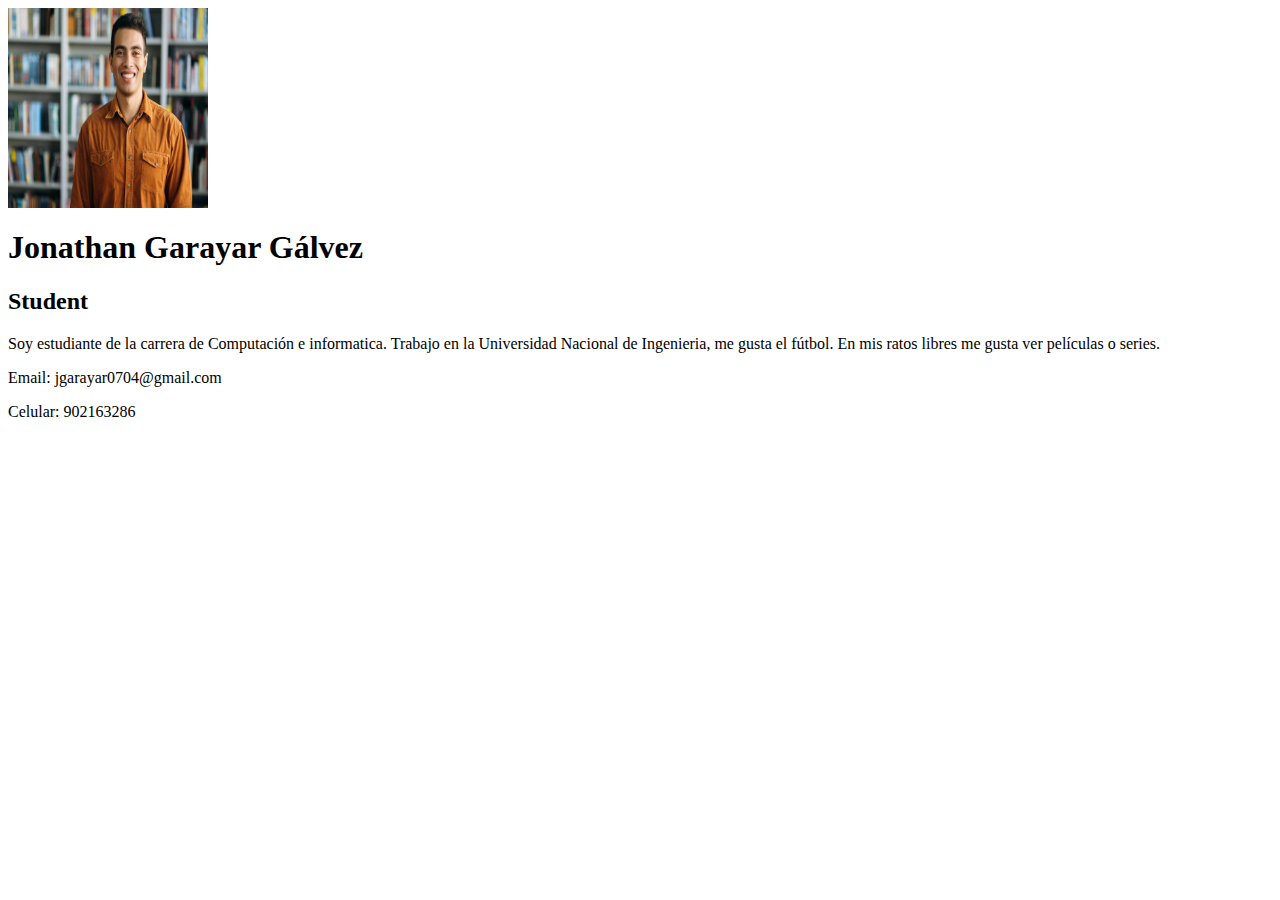
<file: 00_HTML/01_HTML/index.html>
<html>
    <head>
        <title>Tarjeta Personal</title>
    </head>
    <body>
        <img src="images/profesor.jpg" width="200" height="200">
        <h1>Jonathan Garayar Gálvez</h1>
        <h2>Student</h2>
        <p>Soy estudiante de la carrera de Computación e informatica.
        Trabajo en la Universidad Nacional de Ingenieria, me gusta el fútbol.
        En mis ratos libres me gusta ver películas o series.</p>
        <p>Email: jgarayar0704@gmail.com</p>
        <p>Celular: 902163286</p>
    </body>
</html>
</file>
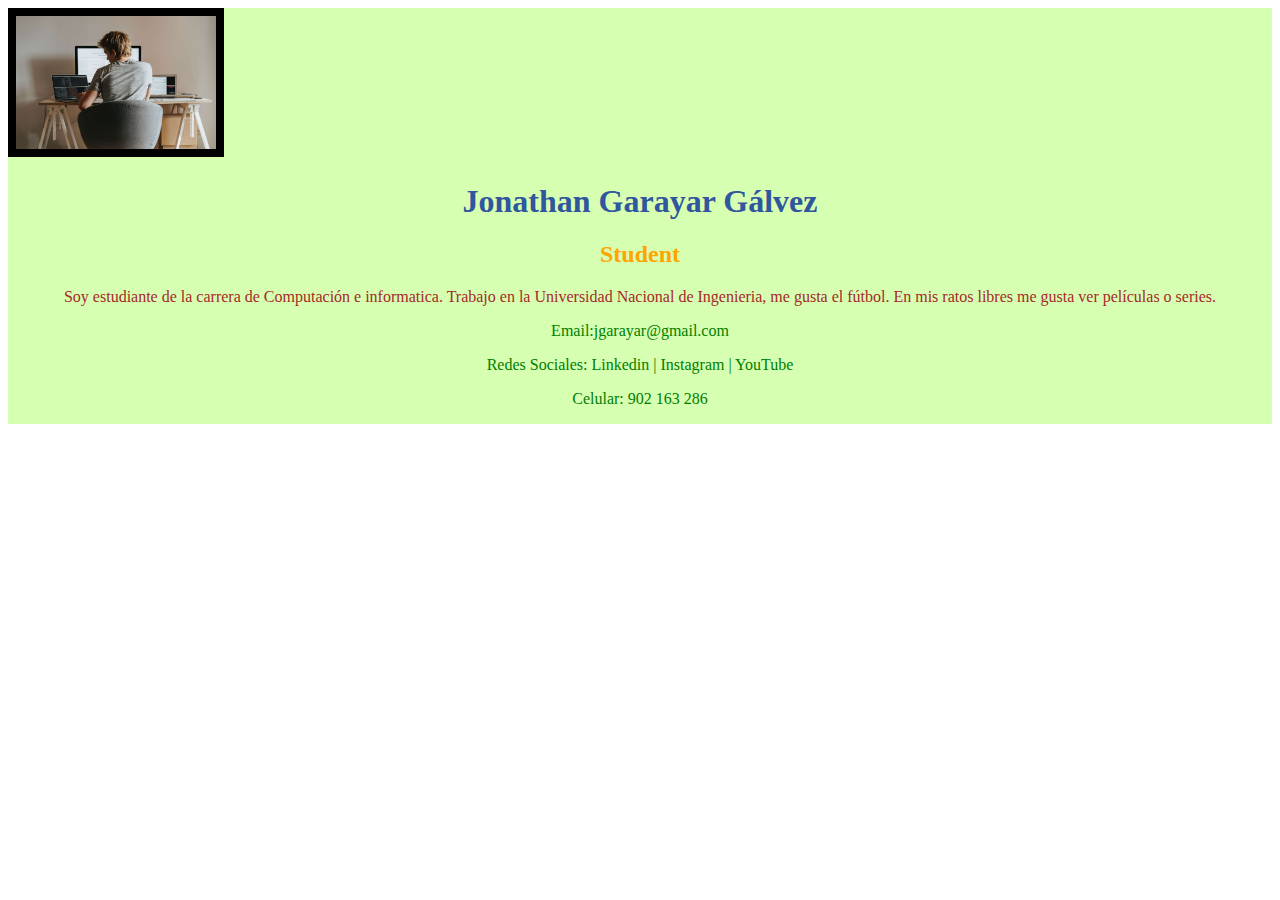
<file: 01_CSS/01_TARJETA/index.html>
<!DOCTYPE html>
<html lang="es">
<head>
    <meta charset="UTF-8">
    <meta name="viewport" content="width=device-width, initial-scale=1.0">
    <title>Tarjeta Personal</title>
    <link rel="stylesheet" href="css/estilos.css">
</head>

<body>
    <div class="contenedor-tarjeta">
        <div class="foto-perfil">
            <img src="image/programador.jpg">
        </div>
        <div class="nombre-cargo">
            <h1>Jonathan Garayar Gálvez</h1>
            <h2>Student</h2>
        </div>
        <div class="mi-descripcion">
            <p>Soy estudiante de la carrera de Computación e informatica.
                Trabajo en la Universidad Nacional de Ingenieria, me gusta el fútbol.
                En mis ratos libres me gusta ver películas o series.</p>
        </div>
        <div class="datos-contacto">
            <p>Email:jgarayar@gmail.com</p>
            <p>Redes Sociales: Linkedin | Instagram | YouTube </p>
            <p>Celular: 902 163 286</p>
        </div>
    </div>
</body>
</html>
</file>
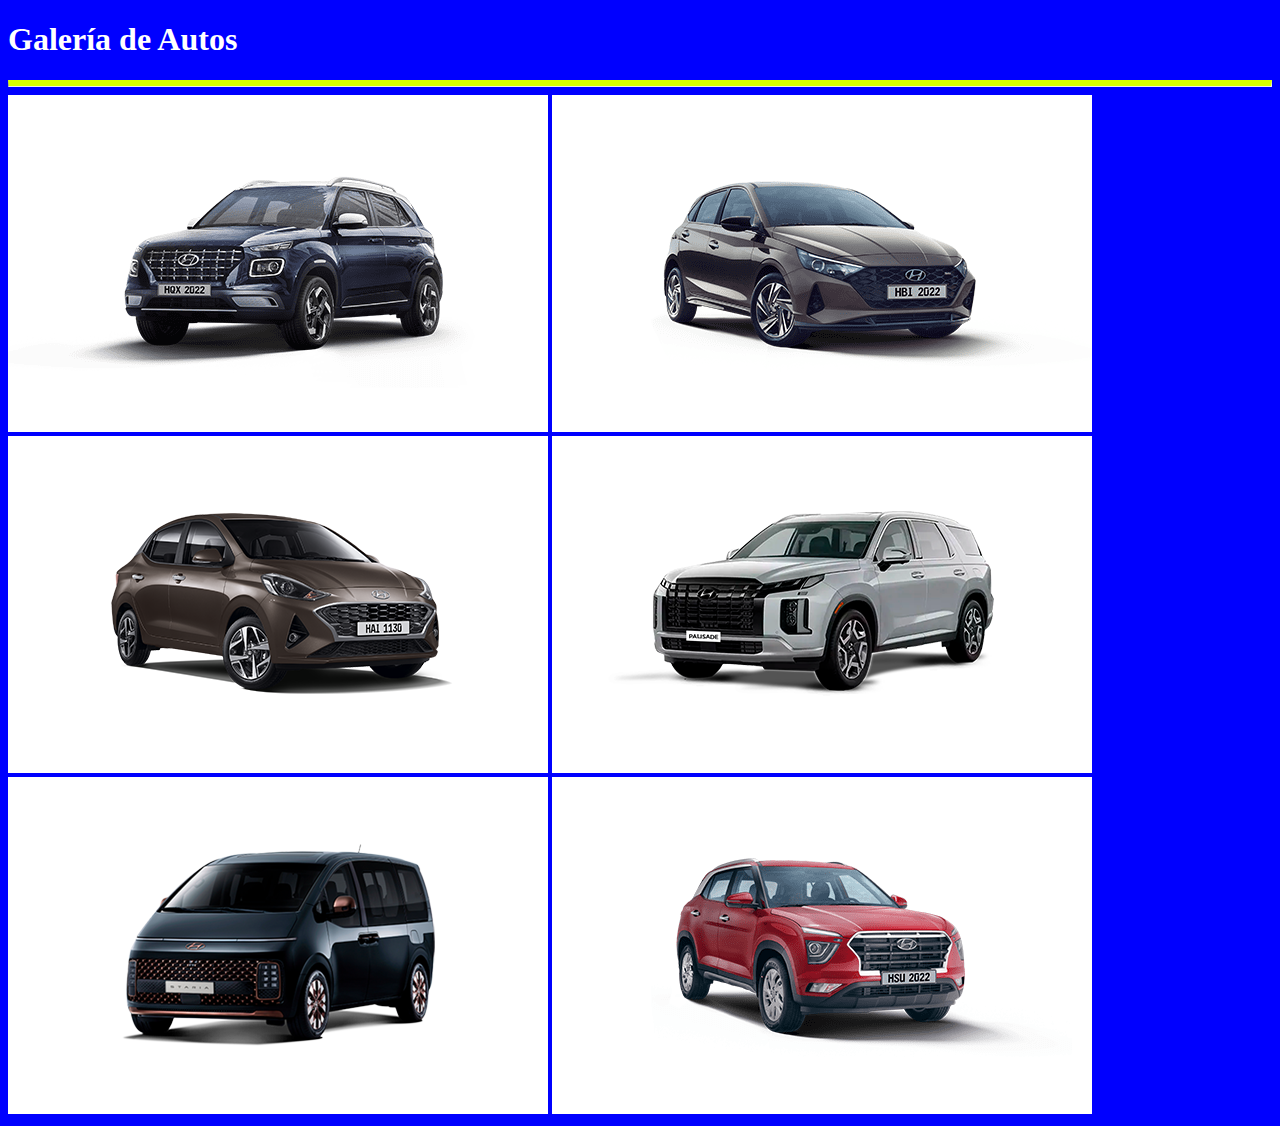
<file: 01_CSS/02_GaleríaAutos/index.html>
<!DOCTYPE html>
<html lang="es">
<head>
    <meta charset="UTF-8">
    <meta name="viewport" content="width=device-width, initial-scale=1.0">
    <title>Galería de Autos</title>
</head>
<body bgcolor="blue">
    <h1 style="color: white;">Galería de Autos</h1>
    <hr style="border-top: 6px solid rgb(217, 255, 0);">
    <img src="image/auto1.png">
    <img src="image/auto2.png">
    <img src="image/auto3.png">
    <img src="image/auto4.png">
    <img src="image/auto5.png">
    <img src="image/auto6.png">
</body>
</html>
</file>
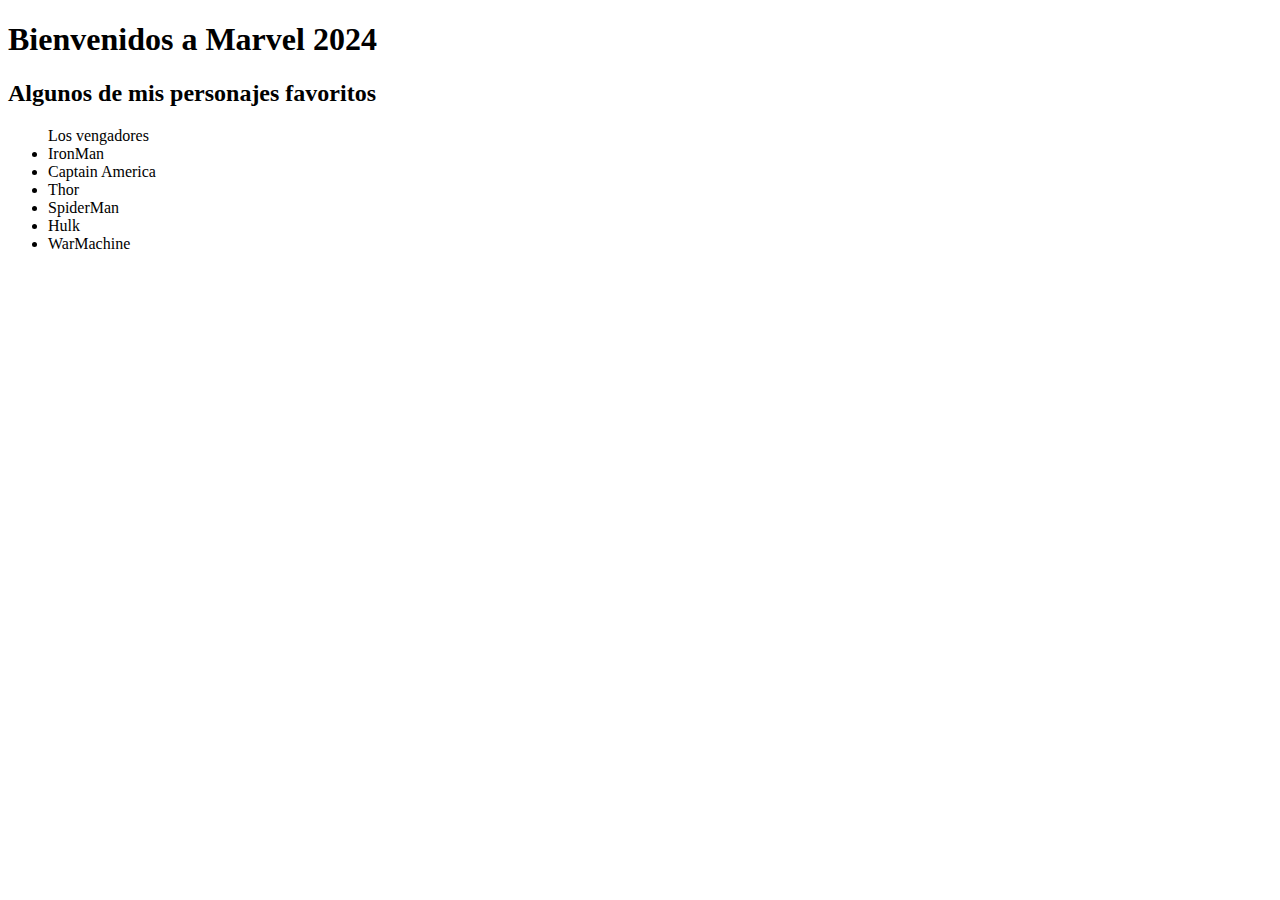
<file: 04_JS/01_RESALTAR/index.html>
<!DOCTYPE html>
<html lang="es">
<head>
    <meta charset="UTF-8">
    <meta name="viewport" content="width=device-width, initial-scale=1.0">
    <title>Hola JavaScript</title>
    <style>
    .red {
        background-color: yellow;
        color: red;
    }
    </style>
</head>
<body>
    <h1>Bienvenidos a Marvel 2024</h1>
    <h2 id="subtitulo">Algunos de mis personajes favoritos</h2>
    <ul>Los vengadores
        <li class="listAvenger">IronMan</li>
        <li class="listAvenger">Captain America</li>
        <li class="listAvenger">Thor</li>
        <li class="listAvenger">SpiderMan</li>
        <li class="listAvenger">Hulk</li>
        <li class="listAvenger">WarMachine</li>
    </ul>
</body>
<script src="/04_JS/01_RESALTAR/js/app.js"></script>
</html>
</file>
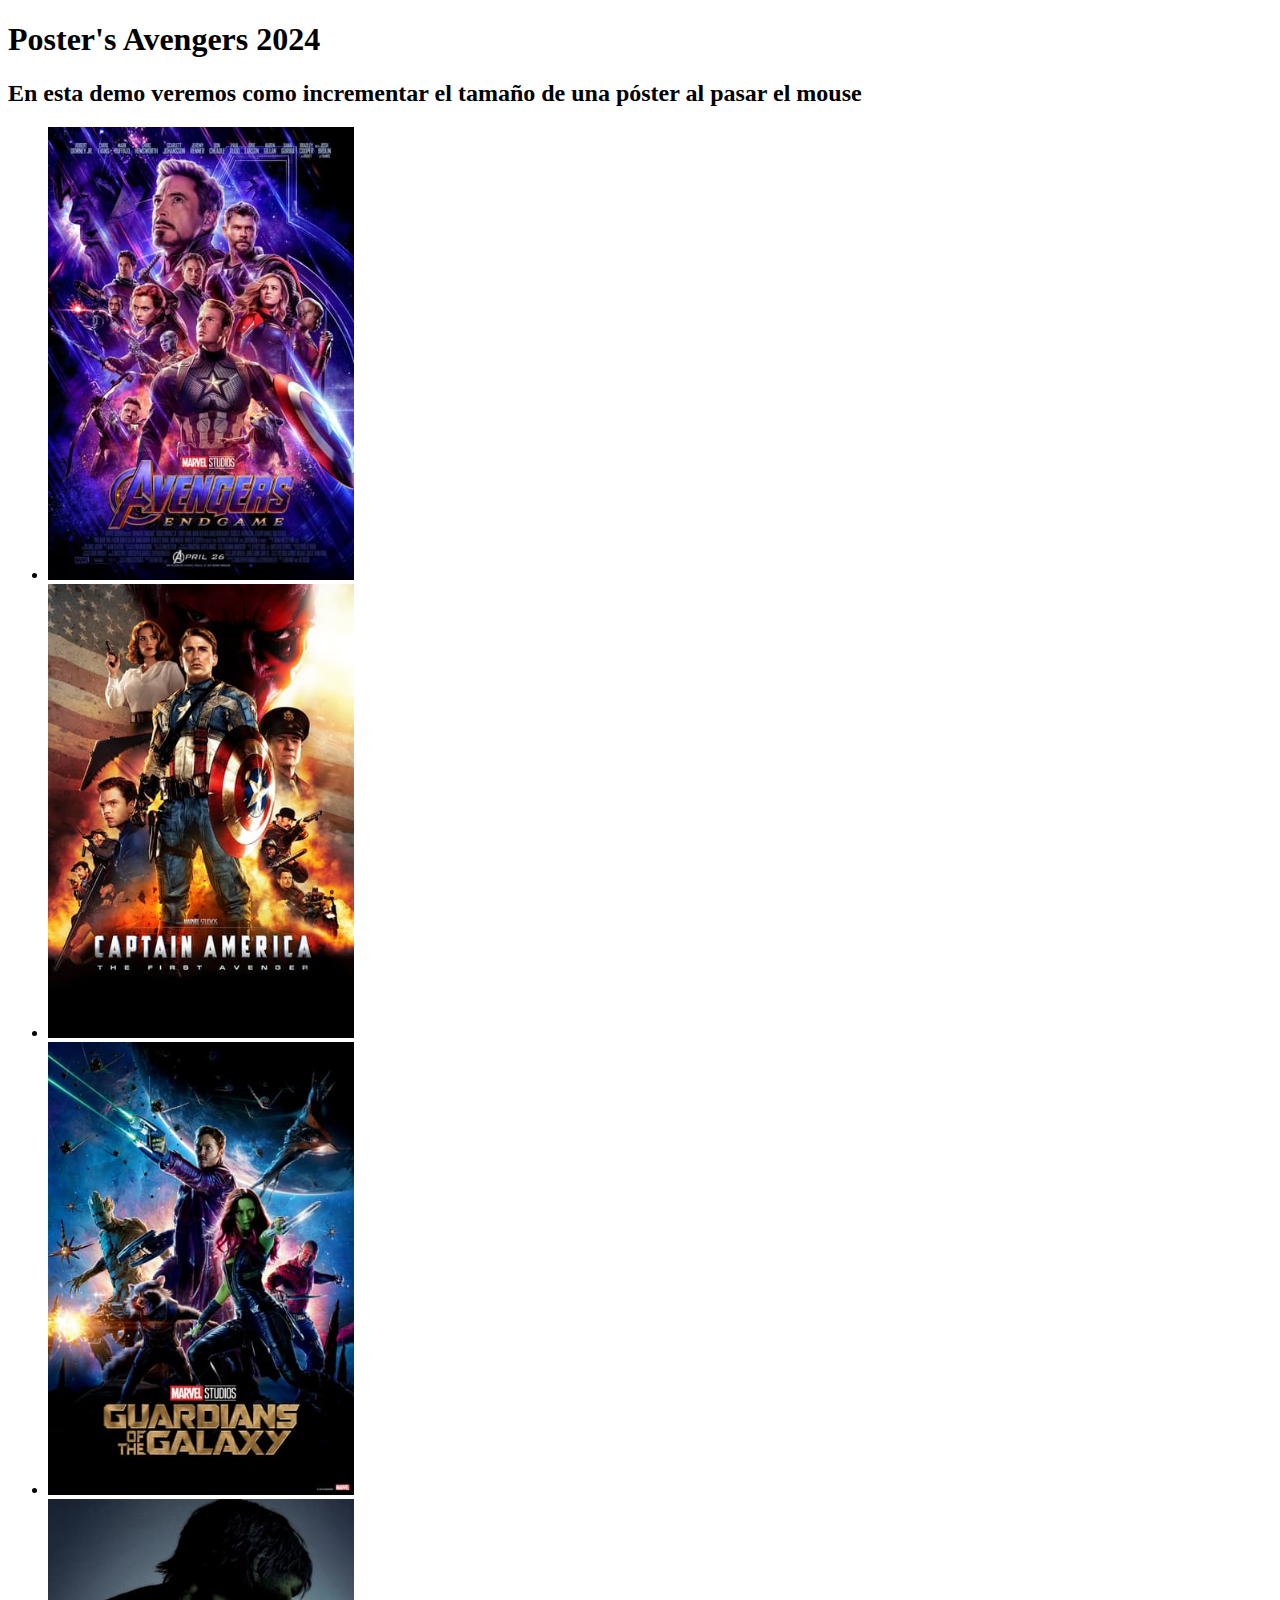
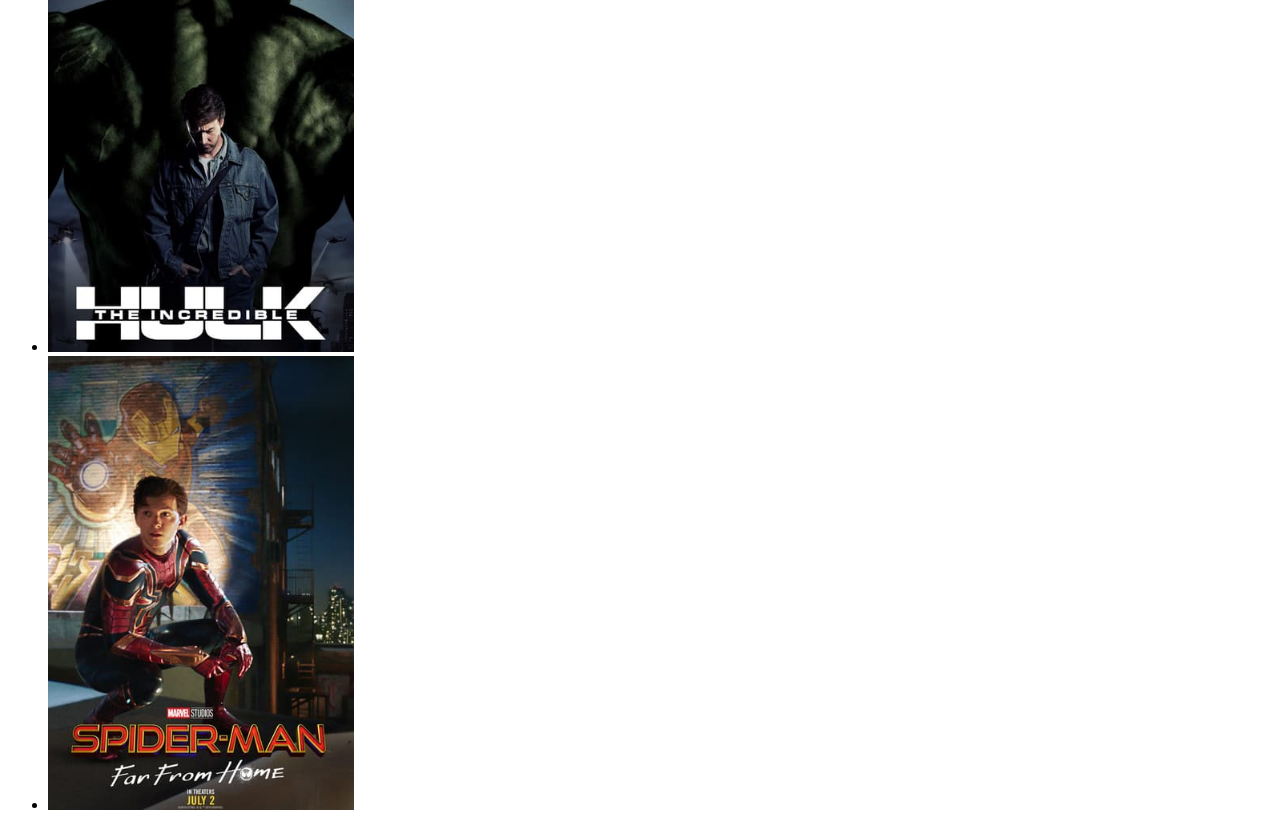
<file: 04_JS/02_Poster/index.html>
<!DOCTYPE html>
<html lang="en">
<head>
    <meta charset="UTF-8">
    <meta name="viewport" content="width=device-width, initial-scale=1.0">
    <title>Document</title>
    <style>
        ul li img {
            transition: transform 0.2s ease;
    }

    ul li img:hover {
        transform: scale(1.5);   
    }
    </style>
</head>
<body>
    <h1>Poster's Avengers 2024</h1>
    <h2>En esta demo veremos como incrementar el tamaño de una póster al pasar el mouse</h2>
    <ul id="listaPeliculasAvengers">
        <li><img src="images/avengers-endgame.jpg" width="25%" height="25%" alt="Avengers EndGame"></li>
        <li><img src="images/captain-america.jpg" width="25%" height="25%" alt="Capitán América"></li>
        <li><img src="images/guardians-galaxy.jpg" width="25%" height="25%" alt="Guardianes de la Galaxia"></li>
        <li><img src="images/hulk.jpg" alt="Hulk" width="25%" height="25%"></li>
        <li><img src="images/spider-man.jpg" width="25%" height="25%" alt="SpiderMan"></li>
    </ul>
</body>
<script src="js/app.js"></script>
</html>
</file>
<file: 01_CSS/01_TARJETA/css/estilos.css>
h1 {
    color:rgb(48, 86, 158);
    text-align: center;
}

h2 {
    text-align: center;
    color: orange;
}

p {
    color:green
}

.mi-descripcion p {
    color:brown;
    text-align: center;
}

.contenedor-tarjeta {
    background-color: rgb(215, 255, 177);
    align-content: center;
    align-items: center;
}

.datos-contacto {
    text-align: center;
}

.foto-perfil img {
    align-items: center;
    align-content: center;
    width: 200px;
    border-width: 8px ;
    border-style: solid;
}
</file>
